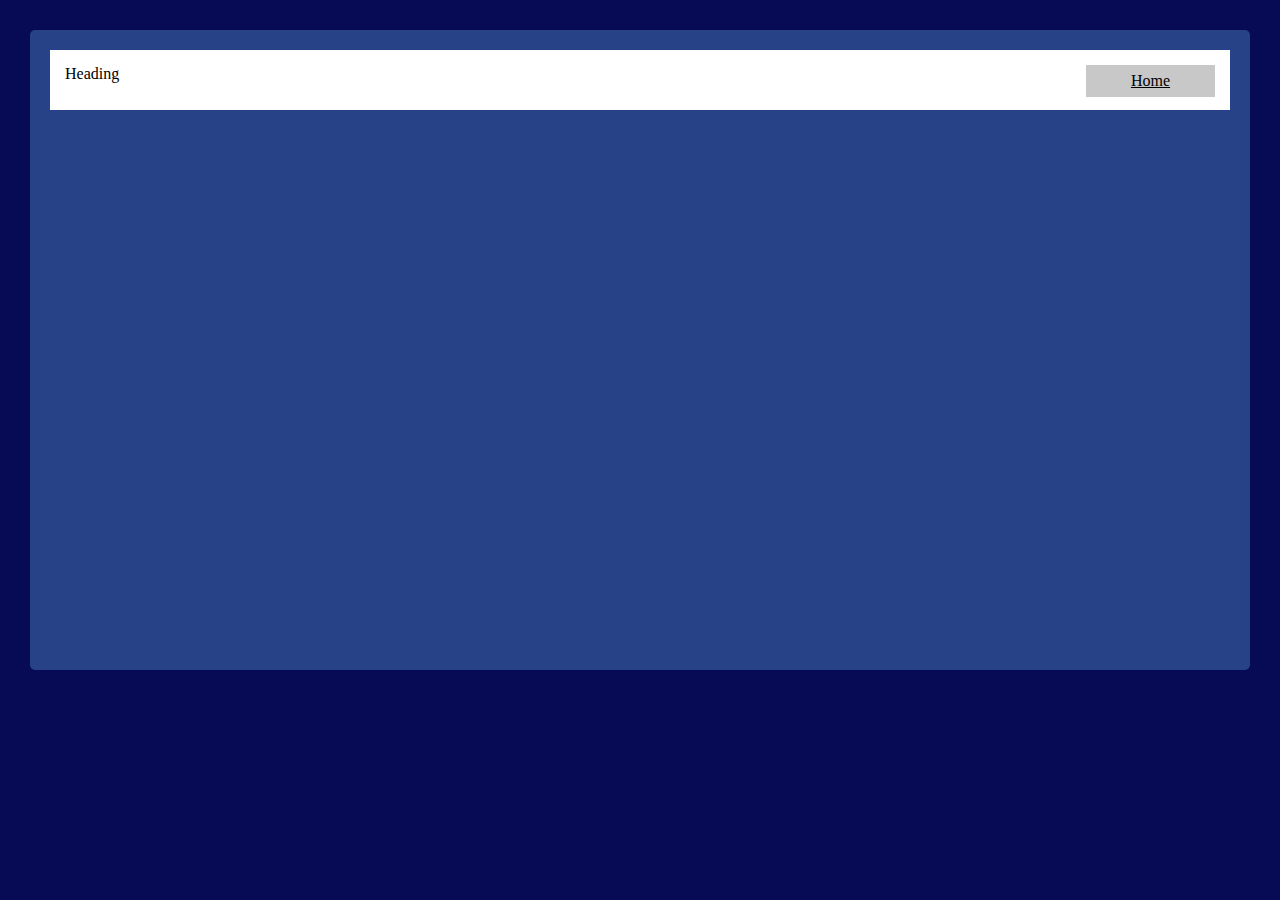
<file: signin.html>
<!DOCTYPE html>
<html lang="en">
<head>
    <title>Sign In</title>
    <meta charset="UTF-8">
    <meta name="viewport" content="width=device-width, initial-scale=1">
    <link rel="stylesheet" rel="text/css" href="main.css">
</head>
<body>
    <div class="wrapper">
        <div class="topbar">
            <div class="heading">Heading</div>
            <a href="index.html" class="account_management">Home</a>
        </div>
    </div>
</body>
</html>
</file>
<file: main.css>
html, body {
    background-color: rgb(7, 10, 85);
    margin: 0;
    padding: 15px; /*Create dark blue border around wrapper*/
    width: calc(100%-30px); /*Make padding visible and uniform on all sides - calc(100%-padding times 2) */
    height: calc(100%-30px);
    justify-content: center;
}

.wrapper {
    height: 600px;
    padding: 20px; /*7px of padding for html, body and 7px for wrapper*/
    margin: 0;
    border-style: solid 5px;
    background-color: rgb(39, 66, 134);
    border-radius: 5px;
    flex-direction: column; /* Stack inside sections vertically*/
    justify-content: center;
}

/*All 3 sections for main elements*/

.topbar, .extra_info, .filters, .account_creation {
    width: calc(100%-20px); /*width = 100& - padding of wrapper */
    padding: 10px;
    border-style: solid 5px;
    margin-bottom: 2%; /*Height of each plus margin-bottom of each should add too 100% */
}

.topbar {
    height: 5%;
    background-color: white;
    padding: 15px;
}

.extra_info {
    height: 22%;
    background-color: white;
}

.filters {
    height: 54%;
    background-color: rgb(200, 200, 200);
}

/*Content of main sections*/

/*Sections inside top bar*/
.account_management, .heading {
    flex-direction: row;
    display: inline-block;
}
.heading {
    width: 50%;
}

.account_management {
    float: right;
    width: 10%;
    height: 60%;
    background-color: rgb(200, 200, 200);
    padding: 7px;
    margin-left: 20px;
    text-align: center;
    color: black;
}

/* Extras for account creation page */

.account_creation {
    height: 70%;
    background-color: rgb(200, 200, 200);
}

fieldset {
    border: none;
    border-bottom: 3px solid rgb(7, 10, 85);
    margin-bottom: 7px;
}

label, input {
    margin-right: 6px;
    margin-bottom: 5px;
}

a {
    color: black;
}
</file>
